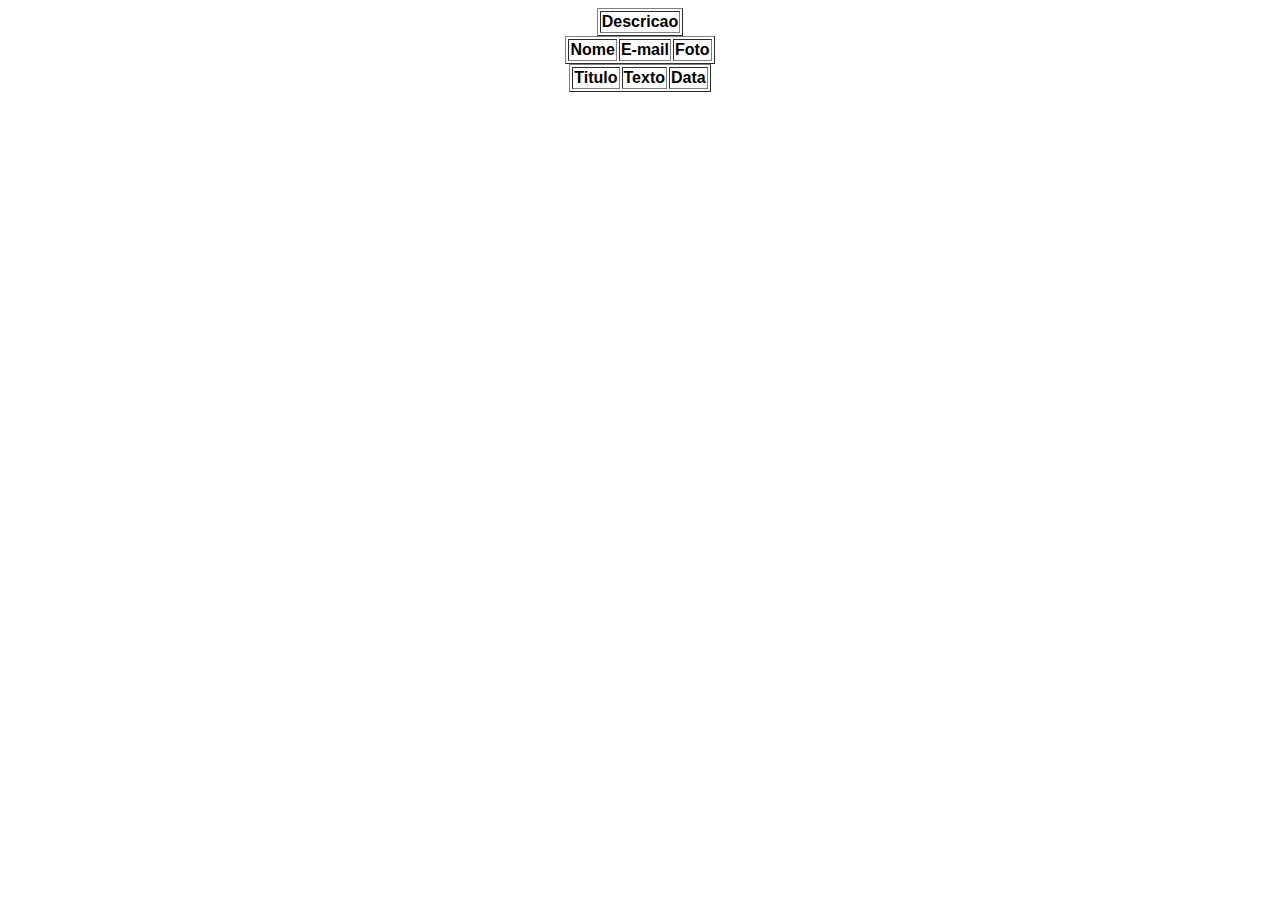
<file: index.html>
<!DOCTYPE html>
<html lang="pt-BR">

<head>
    <meta charset="UTF-8">
    <title>Consumindo API</title>
    <link rel="stylesheet" href="CSS/style.css">
</head>

<table border="1" id="tabelaTema">
    <tr>
        <th>Descricao</th>
    </tr>
</table>

<table border="1" id="tabelaUsuario">
    <tr>
        <th>Nome</th>
        <th>E-mail</th>
        <th>Foto</th>
    </tr>
</table>

<table border="1" id="tabelaPostagem">
    <tr>
        <th>Titulo</th>
        <th>Texto</th>
        <th>Data</th>
    </tr>
</table>

<script src="JS/script.js"></script>
</body>

</html>
</file>
<file: CSS/style.css>
body {
  font-family: Arial, sans-serif;
}

li {
  margin: 5px 0;
}

h1 {
  text-align: center;
}

table {
  margin-left: auto;
  margin-right: auto;
}

nav {
  background-color: #333;
  padding: 0;
}

nav ul {
  list-style-type: none;
  margin: 0;
  padding: 0;
  display: flex;
}

nav ul li {
  margin: 0;
}

nav ul li a {
  display: block;
  color: white;
  text-decoration: none;
  padding: 14px 20px;
}

nav ul li a:hover {
  background-color: #575757;
}
</file>
